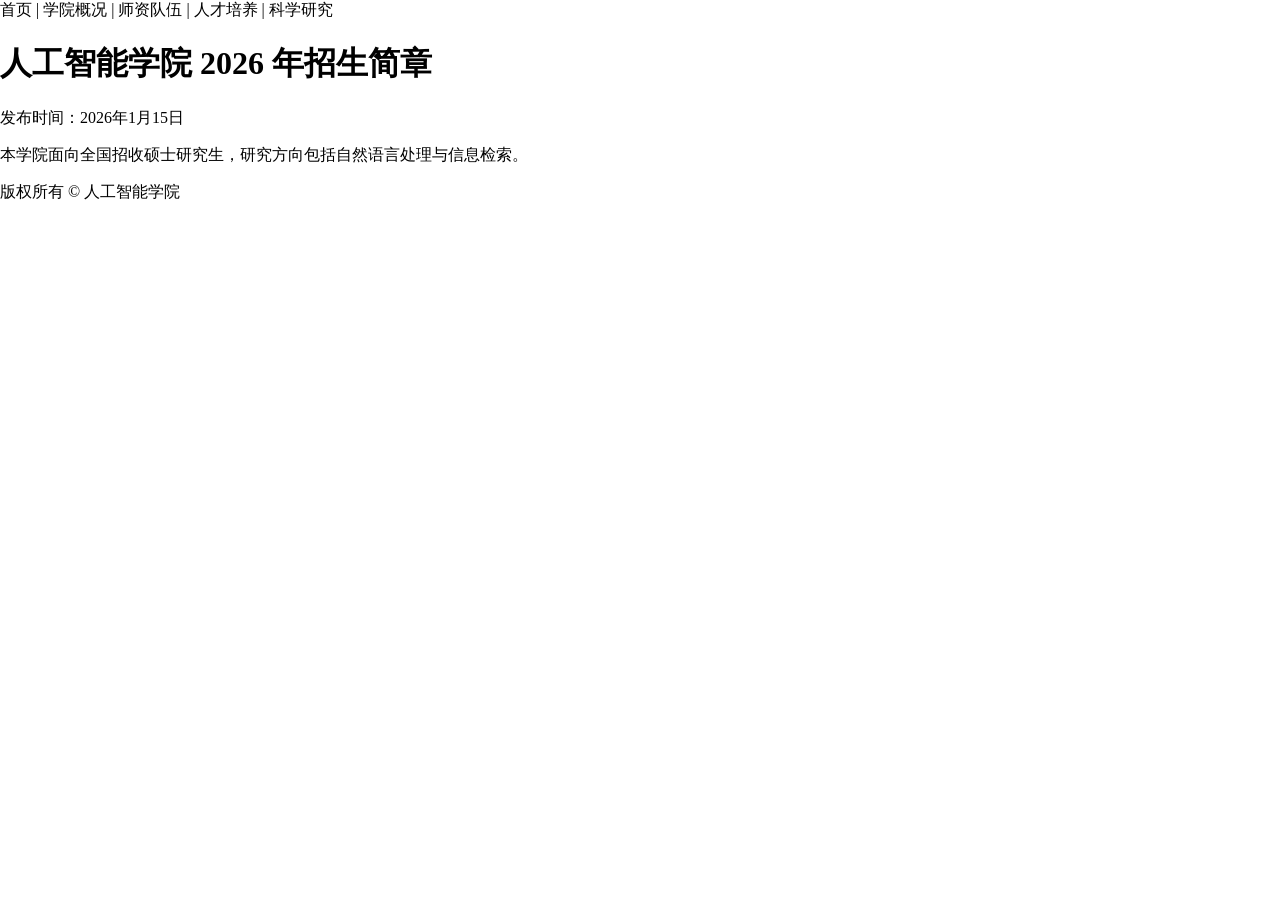
<file: tests/fixtures/sample_page.html>
<!DOCTYPE html>
<html lang="zh-CN">
<head>
    <meta charset="utf-8">
    <title>人工智能学院 2026 年招生简章</title>
    <script>console.log("noise");</script>
    <style>body { margin: 0; }</style>
</head>
<body>
    <nav>首页 | 学院概况 | 师资队伍 | 人才培养 | 科学研究</nav>
    <main>
        <h1>人工智能学院 2026 年招生简章</h1>
        <p>发布时间：2026年1月15日</p>
        <p>本学院面向全国招收硕士研究生，研究方向包括自然语言处理与信息检索。</p>
    </main>
    <footer>版权所有 © 人工智能学院</footer>
</body>
</html>
</file>
